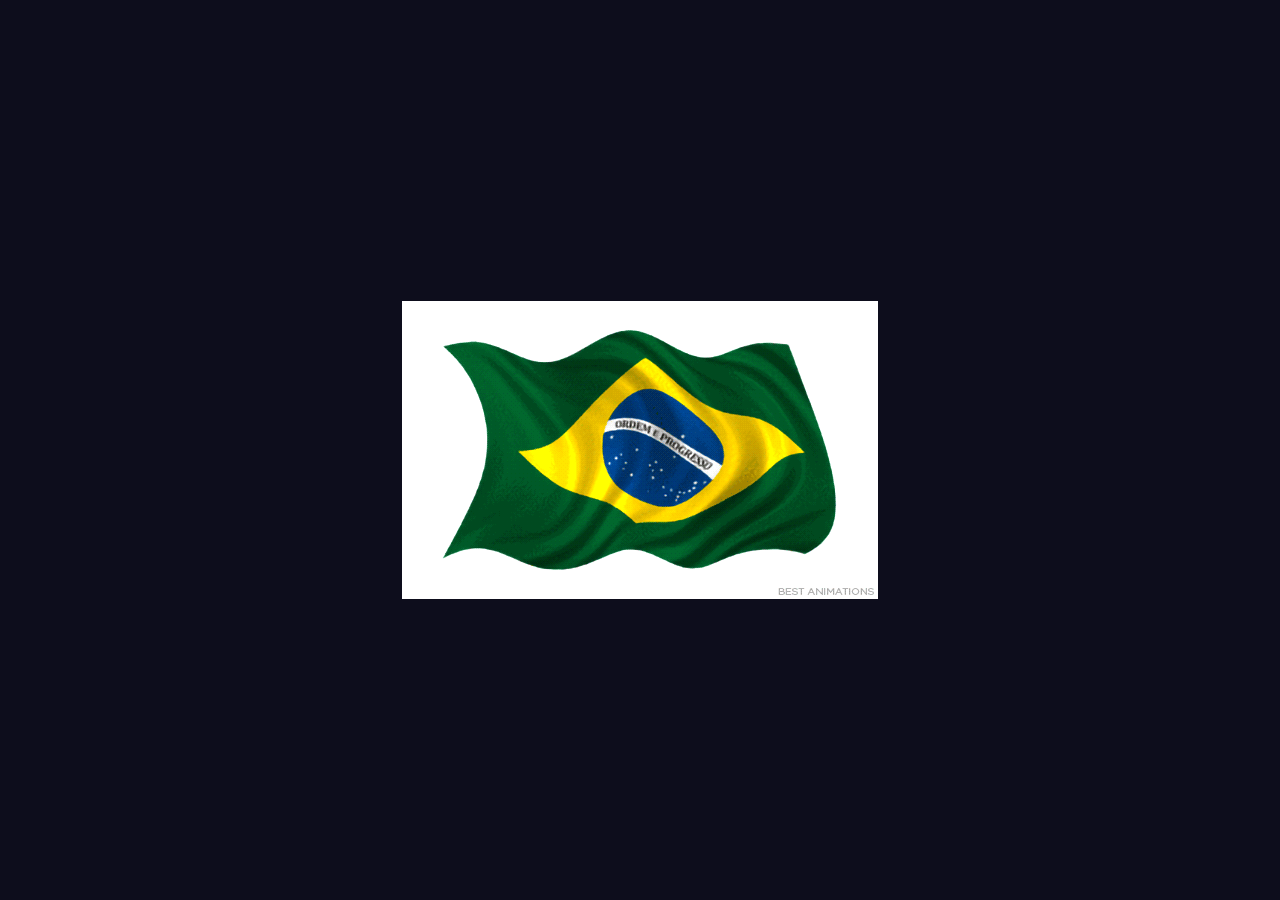
<file: brazil-button.html>
<!DOCTYPE html>
<html lang="pt-BR">
<head>
    <meta charset="UTF-8">
    <meta name="viewport" content="width=device-width, initial-scale=1.0">
    <title>Botão da Bandeira</title>
    <link rel="stylesheet" href="brazil-button.css">
</head>
<body>
    <button id="brazil-button" class="tech-button">
        <img id="flag-image" src="brazil.jpg" alt="Bandeira do Brasil">
    </button>
    <audio id="audio-player" src="brazil.mp3"></audio>
    <script src="brazil-button.js"></script>
</body>
</html>
</file>
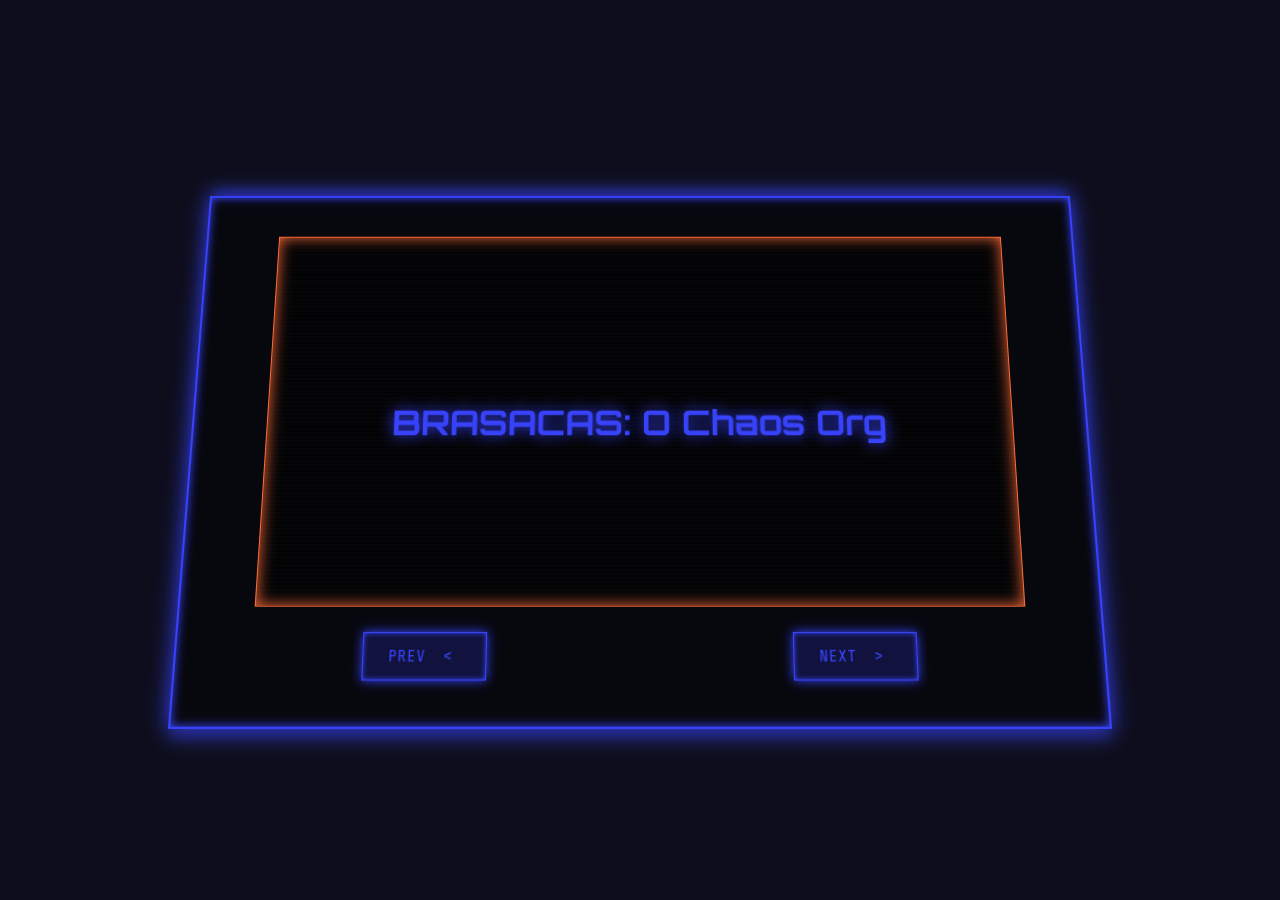
<file: hologram-slider.html>
<!DOCTYPE html>
<html lang="pt-BR">
<head>
    <meta charset="UTF-8">
    <meta name="viewport" content="width=device-width, initial-scale=1.0">
    <title>Brasaweb Hologram Slider</title>
    <link rel="stylesheet" href="hologram-slider.css">
    <link href="https://fonts.googleapis.com/css2?family=Orbitron:wght@400;700&family=Share+Tech+Mono&display=swap" rel="stylesheet">
</head>
<body>
    <div class="hologram-section">
        <div class="hologram-frame">
            <div class="hologram-screen">
                <div class="hologram-content">
                    <h2 class="slide-title"></h2>
                    <p class="slide-description"></p>
                </div>
                <div class="hologram-glitch"></div>
                <div class="hologram-scanlines"></div>
            </div>
            <div class="hologram-controls">
                <button id="prevBtn" class="hologram-btn prev-btn">PREV <span class="arrow">&lt;</span></button>
                <button id="nextBtn" class="hologram-btn next-btn">NEXT <span class="arrow">&gt;</span></button>
            </div>
        </div>
    </div>

    <script src="hologram-slider.js"></script>
</body>
</html>
</file>
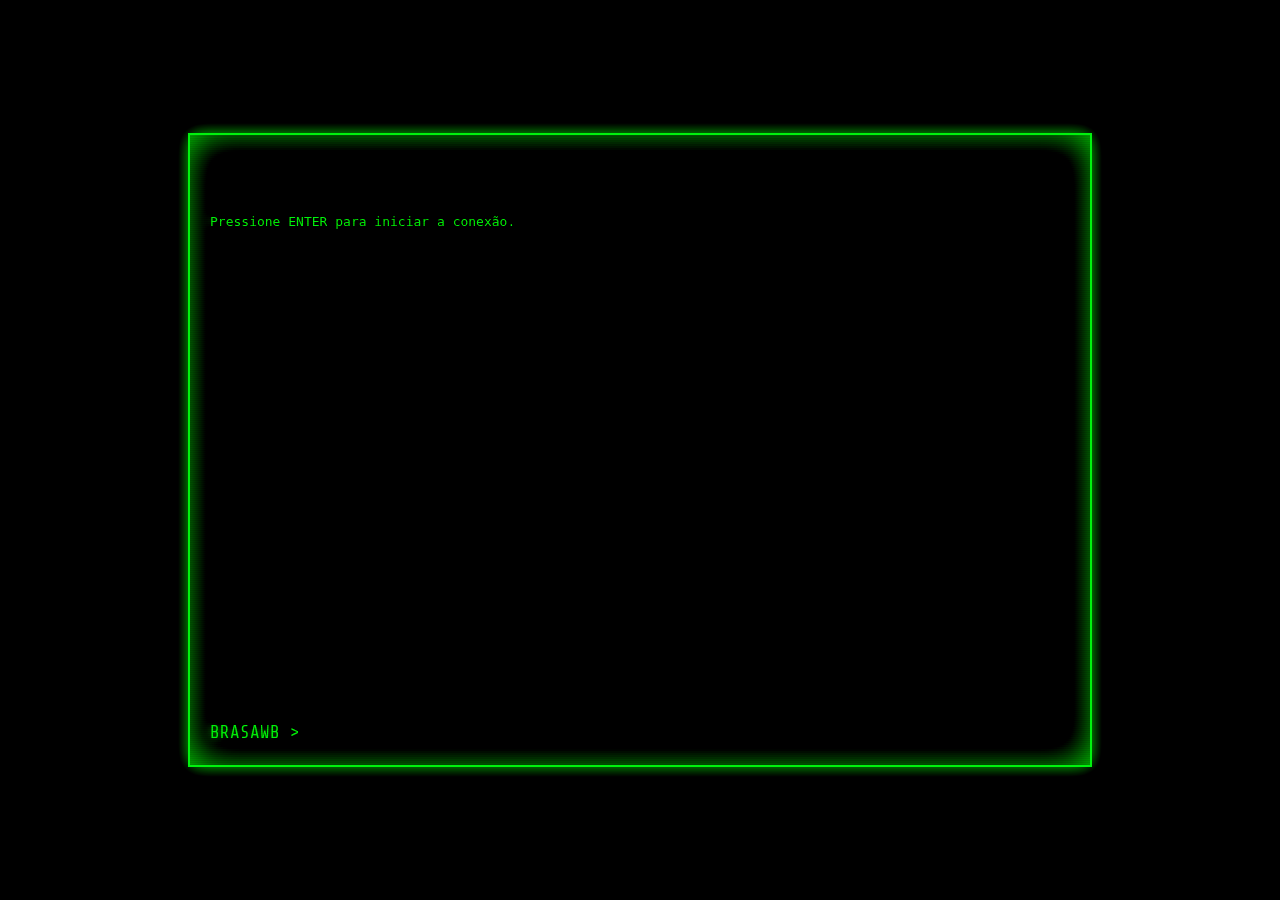
<file: matrix.html>
<!DOCTYPE html>
<html lang="pt-BR">
<head>
    <meta charset="UTF-8">
    <meta name="viewport" content="width=device-width, initial-scale=1.0">
    <title>Brasaweb Terminal - Acesso a URA</title>
    <link rel="stylesheet" href="matrix-terminal.css">
    <link href="https://fonts.googleapis.com/css2?family=Share+Tech+Mono&display=swap" rel="stylesheet">
</head>
<body>

<div class="matrix-scene">
    <div class="messy-apartment-bg"></div>

    <div class="terminal-container">
        <div class="terminal-screen">
            <pre class="terminal-output" id="output"></pre>
            <div class="terminal-input-line">
                <span class="prompt">BRASAWB ></span>
                <input type="text" id="terminal-input" autocomplete="off" autofocus>
            </div>
        </div>
        <div class="terminal-base"></div>
    </div>
</div>

<audio id="knockSound" src="porta.mp3" preload="auto"></audio>
<script src="matrix-terminal.js"></script>

</body>
</html>
</file>
<file: brazil-button.css>
body {
    background-color: #0d0d1c;
    display: flex;
    justify-content: center;
    align-items: center;
    height: 100vh;
    margin: 0;
}

.tech-button {
    /* Torna o botão invisível, só a imagem aparece */
    background: transparent;
    border: none;
    padding: 0;
    cursor: pointer;
    line-height: 0; /* Evita espaçamento extra abaixo da imagem */
}

#flag-image {
    width: 100%; /* Garante que a imagem preencha o botão */
    height: auto;
    display: block;
}
</file>
<file: hologram-slider.css>
/* Importar variáveis globais para consistência */
/* Você pode querer criar um arquivo de variáveis globais ou copiar estas para o início */
:root {
    --theme-bg: #0d0d1c;
    --theme-primary-color: #3742FA; /* Azul Científico */
    --theme-secondary-color: #FF6B35; /* Laranja Brasileiro */
    --theme-accent-color: #FF4757; /* Vermelho Digital */
    --font-heading: 'Orbitron', sans-serif;
    --font-body: 'Share Tech Mono', monospace;
}

body {
    background-color: var(--theme-bg);
    font-family: var(--font-body);
    color: #fff;
    display: flex;
    justify-content: center;
    align-items: center;
    min-height: 100vh;
    margin: 0;
    overflow: hidden; /* Para garantir que o holograma seja o foco */
}

.hologram-section {
    position: relative;
    width: 90vw;
    max-width: 900px;
    height: 60vh;
    min-height: 400px;
    display: flex;
    justify-content: center;
    align-items: center;
    perspective: 1000px; /* Para efeitos 3D */
}

.hologram-frame {
    position: relative;
    width: 100%;
    height: 100%;
    border: 2px solid var(--theme-primary-color);
    box-shadow: 0 0 20px var(--theme-primary-color), inset 0 0 10px var(--theme-primary-color);
    background-color: rgba(0, 0, 0, 0.5);
    display: flex;
    flex-direction: column;
    justify-content: center;
    align-items: center;
    padding: 2rem;
    box-sizing: border-box;
    transform: rotateX(10deg); /* Inclinação para efeito de holograma */
    transform-style: preserve-3d;
}

.hologram-frame::before,
.hologram-frame::after {
    content: '';
    position: absolute;
    background-color: var(--theme-primary-color);
    filter: blur(5px);
    opacity: 0.3;
}

.hologram-frame::before {
    top: -10px;
    left: 0;
    width: 100%;
    height: 5px;
    box-shadow: 0 0 15px var(--theme-primary-color);
}

.hologram-frame::after {
    bottom: -10px;
    left: 0;
    width: 100%;
    height: 5px;
    box-shadow: 0 0 15px var(--theme-primary-color);
}

.hologram-screen {
    position: relative;
    width: 90%;
    height: 80%;
    background-color: rgba(0, 0, 0, 0.7);
    border: 1px solid var(--theme-secondary-color);
    box-shadow: inset 0 0 15px var(--theme-secondary-color);
    display: flex;
    justify-content: center;
    align-items: center;
    overflow: hidden; /* Para os efeitos de glitch */
}

.hologram-glitch {
    position: absolute;
    top: 0;
    left: 0;
    width: 100%;
    height: 100%;
    background: linear-gradient(rgba(0,0,0,0) 50%, rgba(255,255,255,0.1) 50%);
    background-size: 100% 4px;
    animation: scanlines 0.5s infinite linear, glitch 2s infinite step-end;
    opacity: 0.1;
    pointer-events: none;
}

.hologram-scanlines {
    position: absolute;
    top: 0;
    left: 0;
    width: 100%;
    height: 100%;
    background: repeating-linear-gradient(
        0deg,
        rgba(0,0,0,0.1) 0px,
        rgba(0,0,0,0.1) 1px,
        transparent 1px,
        transparent 2px
    );
    pointer-events: none;
}

.hologram-content {
    position: relative;
    z-index: 10;
    text-align: center;
    color: #fff;
    text-shadow: 0 0 8px var(--theme-primary-color);
    padding: 1rem;
}

.hologram-content h2 {
    font-family: var(--font-heading);
    font-size: 2.2rem;
    margin-bottom: 1rem;
    color: var(--theme-primary-color);
    text-shadow: 0 0 15px var(--theme-primary-color);
}

.hologram-content p {
    font-family: var(--font-body);
    font-size: 1rem;
    line-height: 1.5;
    color: #ccc;
}

/* Efeito Typewriter para texto */
.typewriter-text {
    overflow: hidden; /* Garante que o texto só é visível ao digitar */
    white-space: nowrap; /* Não quebra a linha */
    animation: typing 0.5s steps(30, end) forwards;
    width: 0; /* Começa com largura zero */
    border-right: .15em solid var(--theme-accent-color); /* Cursor piscando */
    box-sizing: content-box; /* Para o cursor não mover o texto */
}

/* Animação para o efeito Typewriter */
@keyframes typing {
    from { width: 0 }
    to { width: 100% }
}

/* Opcional: Animação do cursor de digitação */
@keyframes blink-caret {
    from, to { border-color: transparent }
    50% { border-color: var(--theme-accent-color) }
}
.typewriter-text.active {
    animation: typing 3.5s steps(30, end), blink-caret .75s step-end infinite;
}

.hologram-controls {
    display: flex;
    justify-content: space-around;
    width: 100%;
    margin-top: 1.5rem;
}

.hologram-btn {
    background: rgba(var(--theme-primary-color-rgb, 55, 66, 250), 0.2); /* Usa cor primária com opacidade */
    border: 1px solid var(--theme-primary-color);
    color: var(--theme-primary-color);
    font-family: var(--font-body);
    font-size: 1rem;
    padding: 0.8rem 1.5rem;
    cursor: pointer;
    box-shadow: 0 0 10px var(--theme-primary-color), inset 0 0 5px var(--theme-primary-color);
    transition: all 0.3s ease-in-out;
    position: relative;
    overflow: hidden;
}

.hologram-btn::before {
    content: '';
    position: absolute;
    top: 0;
    left: -100%;
    width: 100%;
    height: 100%;
    background: linear-gradient(90deg, transparent, rgba(var(--theme-primary-color-rgb, 55, 66, 250), 0.3), transparent);
    transition: all 0.5s ease;
}

.hologram-btn:hover::before {
    left: 100%;
}

.hologram-btn:hover {
    background-color: rgba(var(--theme-primary-color-rgb, 55, 66, 250), 0.4);
    transform: translateY(-2px);
    box-shadow: 0 0 15px var(--theme-accent-color), inset 0 0 8px var(--theme-accent-color);
    color: #fff;
}

.hologram-btn .arrow {
    margin-left: 0.5rem;
    margin-right: 0.5rem;
}

/* Animações de glitch e scanlines */
@keyframes glitch {
    0% { transform: translate(0); opacity: 0.1; }
    20% { transform: translate(-2px, 2px); opacity: 0.15; }
    40% { transform: translate(2px, -2px); opacity: 0.1; }
    60% { transform: translate(-1px, 1px); opacity: 0.12; }
    80% { transform: translate(1px, -1px); opacity: 0.1; }
    100% { transform: translate(0); opacity: 0.1; }
}

@keyframes scanlines {
    0% { background-position: 0 0; }
    100% { background-position: 0 100%; }
}

/* Ajuste para cores RGB nas variáveis CSS para transparência */
/* Para facilitar, adicione estas no seu :root ou onde definir as variáveis */
:root {
    --theme-primary-color-rgb: 55, 66, 250; /* R, G, B para #3742FA */
    --theme-secondary-color-rgb: 255, 107, 53; /* R, G, B para #FF6B35 */
    --theme-accent-color-rgb: 255, 71, 87; /* R, G, B para #FF4757 */
}
</file>
<file: matrix-terminal.css>
/* Importar variáveis globais */
:root {
    --brasa-green: #00ff41;
    --brasa-dark: #0d0d1c;
    --font-terminal: 'Share Tech Mono', monospace;
}

body, html {
    margin: 0;
    padding: 0;
    width: 100%;
    height: 100%;
    background-color: var(--brasa-dark);
    font-family: var(--font-terminal);
    overflow: hidden;
    cursor: none;
}

/* Fundo do Apartamento - Criado com CSS Puro e Camadas */
.matrix-scene {
    position: relative;
    width: 100%;
    height: 100%;
    background: #0d0d1c;
    filter: brightness(0.8) contrast(1.5);
}

.bg-element {
    position: absolute;
    background-color: rgba(13, 13, 28, 0.7);
    border: 1px solid rgba(0,255,65,0.2);
    box-shadow: 0 0 10px rgba(0,255,65,0.2), inset 0 0 5px rgba(0,255,65,0.1);
    z-index: 1;
}

.bg-element.monitor {
    width: 200px;
    height: 150px;
    top: 55%;
    left: 15%;
    transform: rotate(-15deg);
}

.bg-element.box {
    width: 120px;
    height: 80px;
    top: 60%;
    left: 28%;
    transform: rotate(10deg);
}

.bg-element.diskette {
    width: 70px;
    height: 70px;
    top: 68%;
    left: 38%;
    transform: rotate(45deg);
}

.bg-element.cd {
    width: 50px;
    height: 50px;
    border-radius: 50%;
    top: 65%;
    left: 42%;
    animation: float 10s infinite ease-in-out;
}

.bg-element.line {
    width: 300px;
    height: 2px;
    background-color: rgba(0,255,65,0.1);
    box-shadow: 0 0 5px rgba(0,255,65,0.2);
    top: 75%;
    left: 10%;
    transform: rotate(20deg);
}

/* Container do Terminal */
.terminal-container {
    position: absolute;
    top: 50%;
    left: 50%;
    transform: translate(-50%, -50%);
    width: 90vw;
    max-width: 900px;
    height: 70vh;
    border: 2px solid var(--brasa-green);
    box-shadow: 0 0 20px var(--brasa-green), 
                0 0 40px var(--brasa-green) inset;
    background-color: rgba(0, 0, 0, 0.95);
    z-index: 10;
}

.terminal-screen {
    width: 100%;
    height: 100%;
    position: relative;
    padding: 20px;
    box-sizing: border-box;
    overflow-y: auto;
    color: var(--brasa-green);
    text-shadow: 0 0 8px var(--brasa-green);
    line-height: 1.4;
    white-space: pre-wrap;
    animation: flicker 0.15s infinite alternate;
}

/* Efeito de Scanlines (opcional) */
.terminal-screen::after {
    content: '';
    position: absolute;
    top: 0;
    left: 0;
    width: 100%;
    height: 100%;
    background: repeating-linear-gradient(
        0deg,
        rgba(0, 0, 0, 0.1) 0,
        rgba(0, 0, 0, 0.1) 1px,
        transparent 1px,
        transparent 2px
    );
    pointer-events: none;
    opacity: 0.5;
}

.terminal-input-line {
    position: absolute;
    bottom: 20px;
    left: 20px;
    right: 20px;
    display: flex;
}

.prompt {
    color: var(--brasa-green);
    margin-right: 10px;
    font-size: 1.1em;
}

#terminal-input {
    flex-grow: 1;
    background: transparent;
    border: none;
    color: var(--brasa-green);
    font-family: var(--font-terminal);
    font-size: 1.1em;
    outline: none;
    caret-color: var(--brasa-green);
}

.ad-line {
    font-size: 0.8em;
    color: #fff;
    opacity: 0.5;
    position: absolute;
    top: 20px;
    right: 20px;
}

/* Animações */
@keyframes flicker {
    0% { opacity: 1; }
    40% { opacity: 0.8; }
    100% { opacity: 1; }
}

@keyframes float {
    0% { transform: translateY(0) rotate(20deg); }
    50% { transform: translateY(-5px) rotate(25deg); }
    100% { transform: translateY(0) rotate(20deg); }
}
</file>
